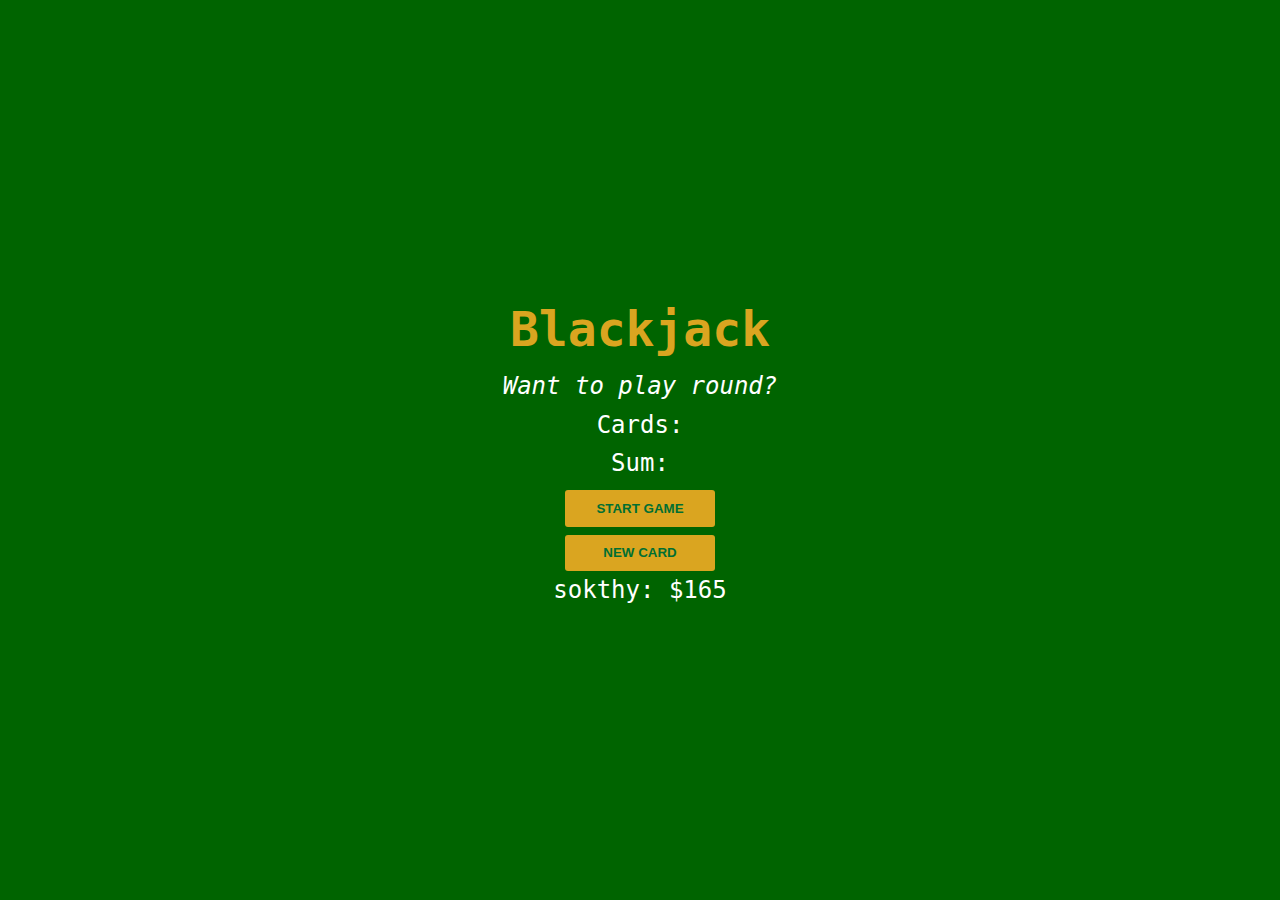
<file: black_jack/index.html>
<!DOCTYPE html>
<html lang="en">
  <head>
    <meta charset="UTF-8" />
    <meta name="viewport" content="width=device-width, initial-scale=1.0" />
    <title>Black Jack</title>
    <link rel="stylesheet" href="style.css" />
  </head>
  <body>
    <h1>Blackjack</h1>
    <p id="message-el">Want to play round?</p>
    <p id="cards-el">Cards:</p>
    <p id="sum-el">Sum:</p>
    <button onclick="startGame()">START GAME</button>
    <button onclick="newCard()">NEW CARD</button>
    <p id="player-el"></p>
    <script src="./app.js"></script>
  </body>
</html>
</file>
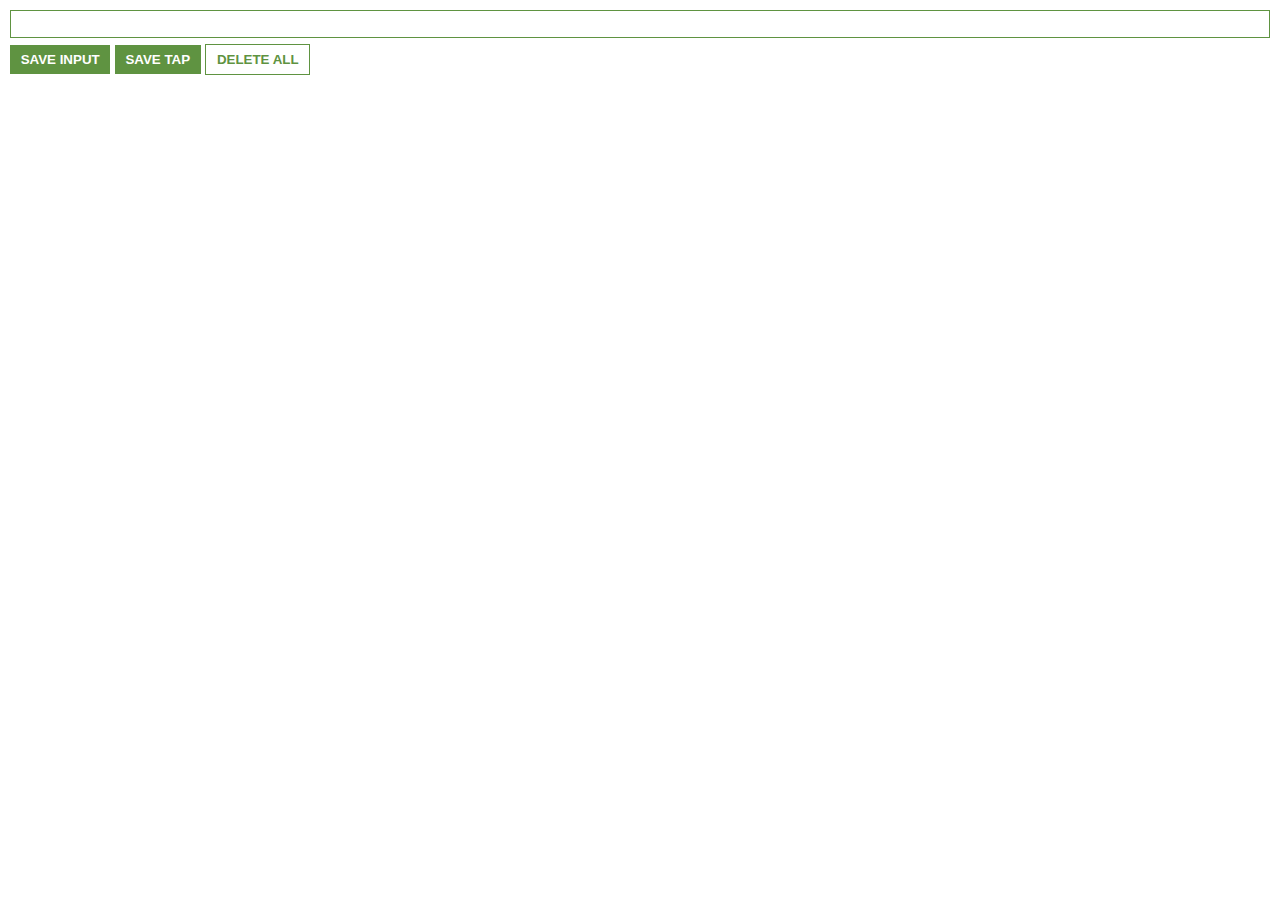
<file: leads_tracker/index.html>
<!DOCTYPE html>
<html lang="en">
  <head>
    <meta charset="UTF-8" />
    <meta name="viewport" content="width=device-width, initial-scale=1.0" />
    <title>Lead Tracker</title>
    <link rel="stylesheet" href="style.css" />
  </head>
  <body>
    <input type="text" id="input-el" />
    <button id="input-btn">SAVE INPUT</button>
    <button id="tab-btn">SAVE TAP</button>
    <button id="delete-btn">DELETE ALL</button>
    <ul id="ul-el"></ul>
    <script src="./app.js"></script>
  </body>
</html>
</file>
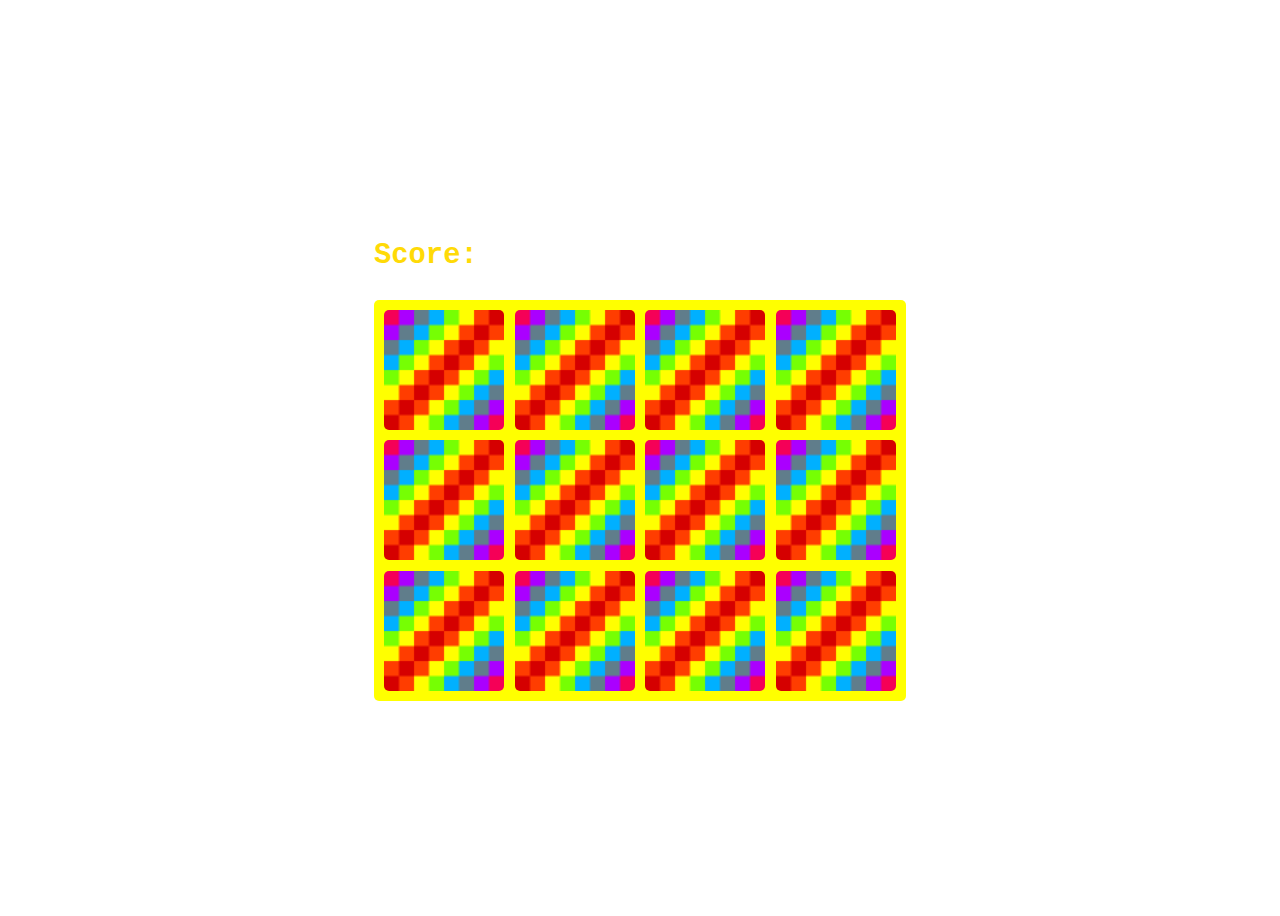
<file: memory_game/index.html>
<!DOCTYPE html>
<html lang="en">
  <head>
    <meta charset="UTF-8" />
    <meta name="viewport" content="width=device-width, initial-scale=1.0" />
    <title>Memory Game</title>
    <link rel="stylesheet" href="style.css" />
  </head>
  <body>
    <h2 id="result">Score:</h2>

    <div id="grid-container"></div>

    <script src="./app.js"></script>
  </body>
</html>
</file>
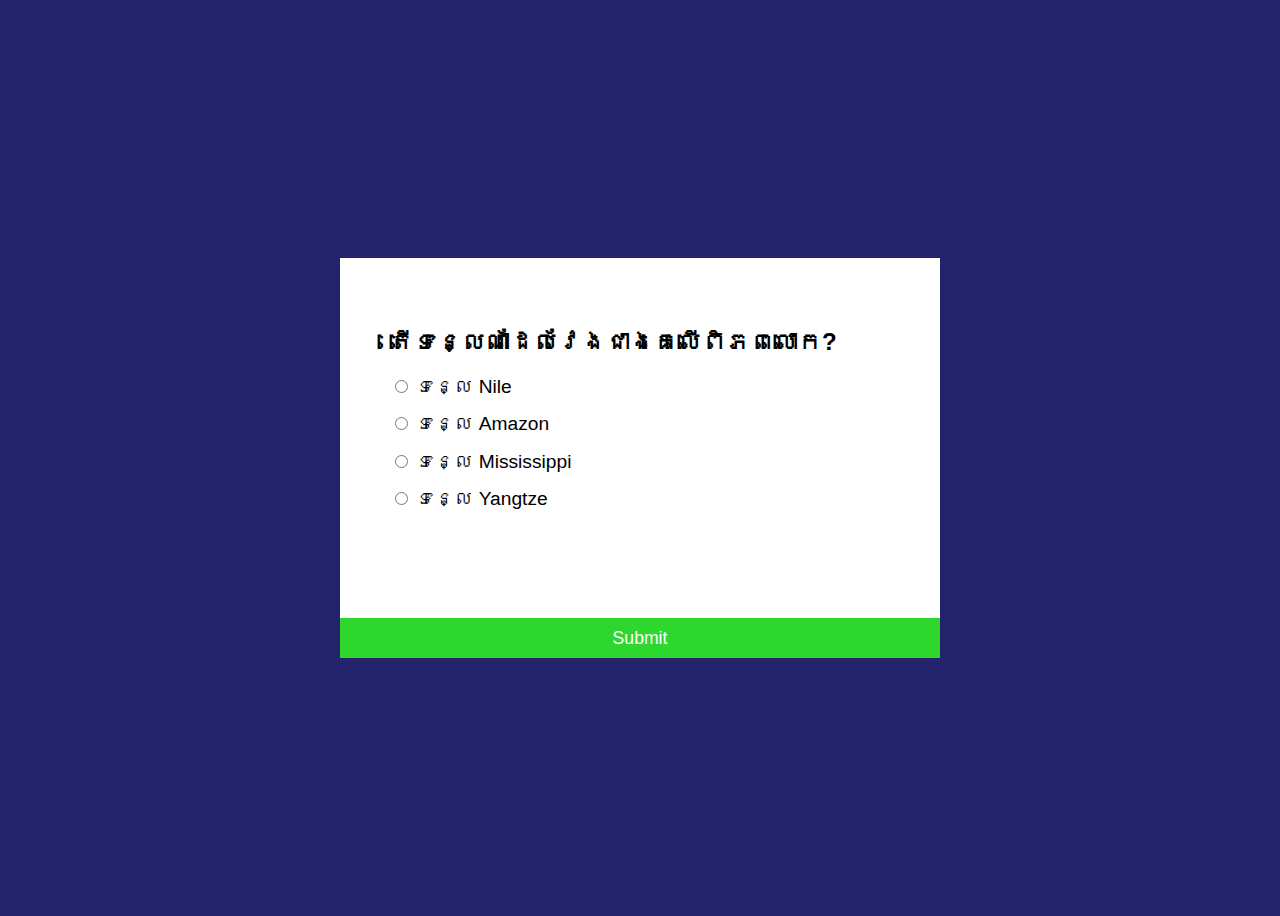
<file: quiz/index.html>
<!DOCTYPE html>
<html lang="en">
  <head>
    <meta charset="UTF-8" />
    <meta name="viewport" content="width=device-width, initial-scale=1.0" />
    <title>Quiz Game</title>
    <link rel="stylesheet" href="style.css" />
  </head>
  <body>
    <div class="container">
      <div class="game">
        <div class="content">
          <h2 class="question"></h2>
          <div class="answer-container"></div>
        </div>
        <button class="submit">Submit</button>
      </div>
      <div class="result">
        <h1>Congratulations</h1>
        <p class="correct-answer"></p>
        <p class="wrong-answer"></p>
        <h2 class="score">Score: 30</h2>
        <button class="play">Play Again</button>
      </div>
    </div>
    <script src="./script.js"></script>
  </body>
</html>
</file>
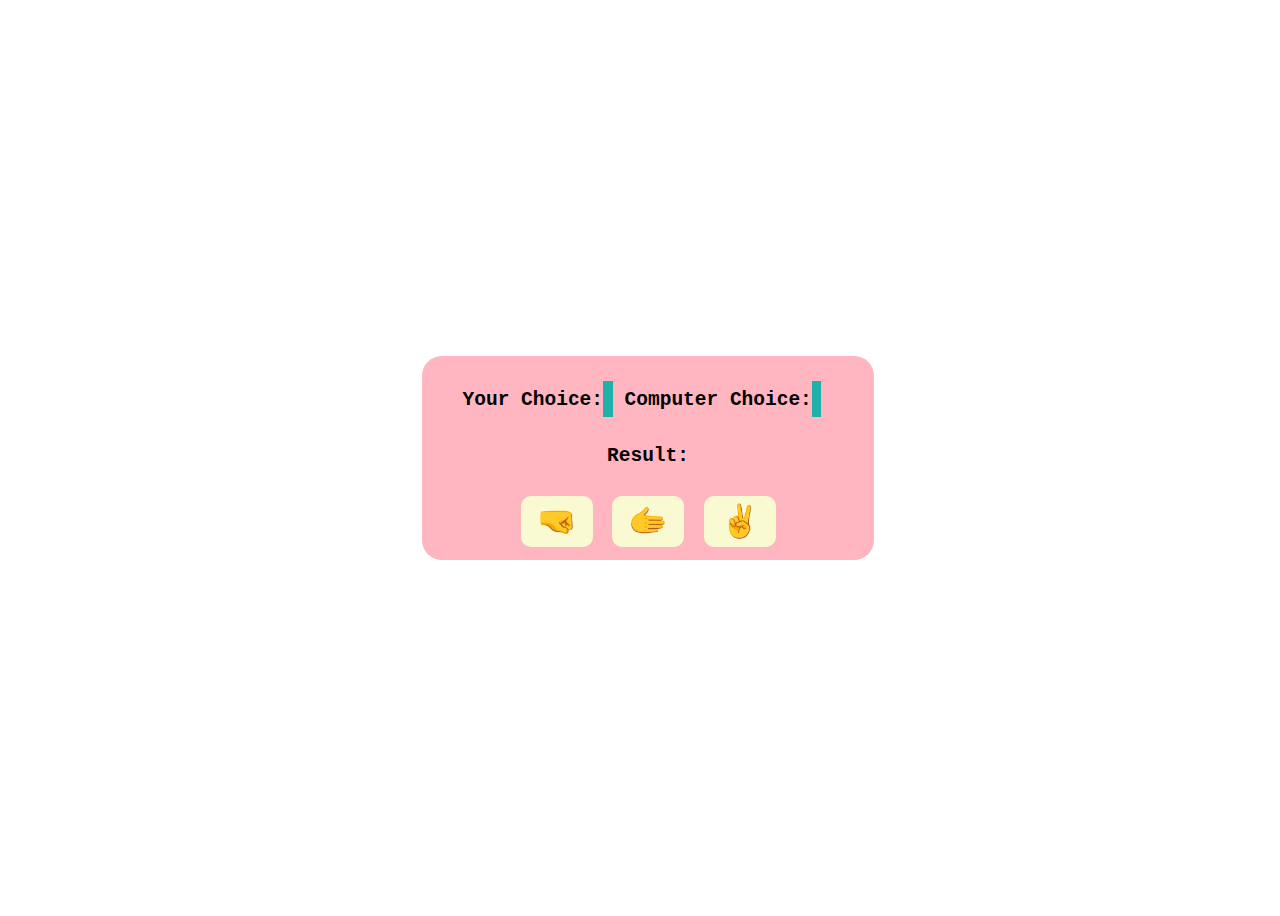
<file: rock-paper-scissor/index.html>
<!DOCTYPE html>
<html lang="en">
  <head>
    <meta charset="UTF-8" />
    <meta name="viewport" content="width=device-width, initial-scale=1.0" />
    <title>Rock Papper Scissor</title>
    <link rel="stylesheet" href="style.css" />
  </head>
  <body>
    <div class="game-container">
      <div class="choice-wrapper">
        <h2>
          Your Choice: <span id="user-choice" class="choice-display"></span>
        </h2>
        <h2>
          Computer Choice:
          <span id="computer-choice" class="choice-display"></span>
        </h2>
      </div>
      <h2>Result: <span id="result"></span></h2>

      <div class="btn-wrapper">
        <button class="btn" id="rock">🤜</button>
        <button class="btn" id="paper">🫱</button>
        <button class="btn" id="scissor">✌️</button>
      </div>
    </div>

    <script src="./app.js"></script>
  </body>
</html>
</file>
<file: black_jack/style.css>
* {
  margin: 0;
  padding: 0;
}
body {
  font-family: monospace;
  display: grid;
  height: 100vh;
  place-content: center;
  background-color: darkgreen;
  text-align: center;
  color: white;
  font-size: 1.5rem;
  line-height: 1.6;
}
h1 {
  color: goldenrod;
}
#message-el {
  font-style: italic;
}
button {
  color: #016f32;
  background-color: goldenrod;
  width: 150px;
  cursor: pointer;
  padding: 0.8em 1em;
  border: none;
  border-radius: 3px;
  font-weight: 700;
  justify-self: center;
  margin-top: 0.6em;
}
</file>
<file: leads_tracker/style.css>
body {
  margin: 0;
  padding: 10px;
  font-family: Arial, Helvetica, sans-serif;
  min-width: 400px;
}
input {
  display: block;
  border: 1px solid #5f9341;
  padding: 0.4em 0.6em;
  outline: none;
  width: 100%;
  margin-bottom: 0.5em;
  box-sizing: border-box;
}

button {
  background-color: #5f9341;
  color: white;
  font-weight: bold;
  border: none;
  padding: 0.5em 0.8em;
  cursor: pointer;
}
#delete-btn {
  background-color: white;
  color: #5f9341;
  font-weight: bold;
  border: 1px solid #5f9341;
  padding: 0.5em 0.8em;
  cursor: pointer;
}

ul {
  list-style: none;
  padding-left: 0;
}
li {
  margin-top: 0.5em;
}

a {
  color: #5f9341;
}
</file>
<file: memory_game/style.css>
body {
  display: grid;
  height: 100vh;
  place-content: center;
  font-family: monospace;
}

h2 {
  font-size: 1.8rem;
  color: rgb(255, 218, 7);
}

#grid-container {
  margin-top: 0.3em;
  /* width: 400px; */
  display: grid;
  background-color: yellow;
  margin-inline: auto;
  gap: 0.8em;
  padding: 0.8em;
  grid-template-columns: repeat(4, 1fr);
  border-radius: 5px;
}

#grid-container img {
  width: 120px;
  border-radius: 5px;
  cursor: pointer;
}
</file>
<file: quiz/style.css>
body {
  background-color: #24246d;
  display: grid;
  place-content: center;
  height: 100vh;
  font-family: Arial, Helvetica, sans-serif;
}

.container {
  width: 600px;
  height: 400px;
  position: relative;
  background-color: white;
}

.game {
  /* display: none; */
}

.content {
  padding: 50px;
}

.answer {
  font-size: 1.2rem;
  margin-bottom: 0.8em;
}

.submit {
  background-color: rgb(46, 215, 46);
  color: white;
  width: 100%;
  height: 40px;
  position: absolute;
  bottom: 0;
  left: 0;
  border: none;
  font-size: 1.1rem;
  cursor: pointer;
}

.result {
  display: none;
  text-align: center;
  padding: 50px;
}

.result h1 {
  font-size: 3rem;
}

.correct-answer {
  font-size: 1.3rem;
  color: rgb(29, 202, 32);
  font-weight: bold;
}

.wrong-answer {
  font-size: 1.3rem;
  color: rgb(235, 37, 37);
  font-weight: bold;
}

.score {
  font-size: 1.6rem;
}

.play {
  padding: 10px 20px;
  font-weight: bold;
  border: none;
  background-color: purple;
  color: white;
  cursor: pointer;
}
</file>
<file: rock-paper-scissor/style.css>
body {
  width: 100%;
  height: 100vh;
  display: grid;
  place-content: center;
  font-family: monospace;
}
.game-container {
  width: 400px;
  display: flex;
  align-items: center;
  flex-direction: column;
  padding: 1em 2em;
  border-radius: 20px;
  background-color: lightpink;
}
.choice-wrapper {
  display: flex;
  justify-content: space-between;
  text-align: center;
}
.choice-display {
  background-color: lightseagreen;
  font-size: 1.5rem;
  padding: 0.2em;
  margin-right: 0.5em;
}
.btn-wrapper {
  align-self: center;
  display: flex;
  column-gap: 1.5em;
  margin-top: 1em;
}
.btn {
  border: none;
  font-size: 2rem;
  background-color: lightgoldenrodyellow;
  border-radius: 10px;
  padding: 0.2em 0.5em;
}
</file>
